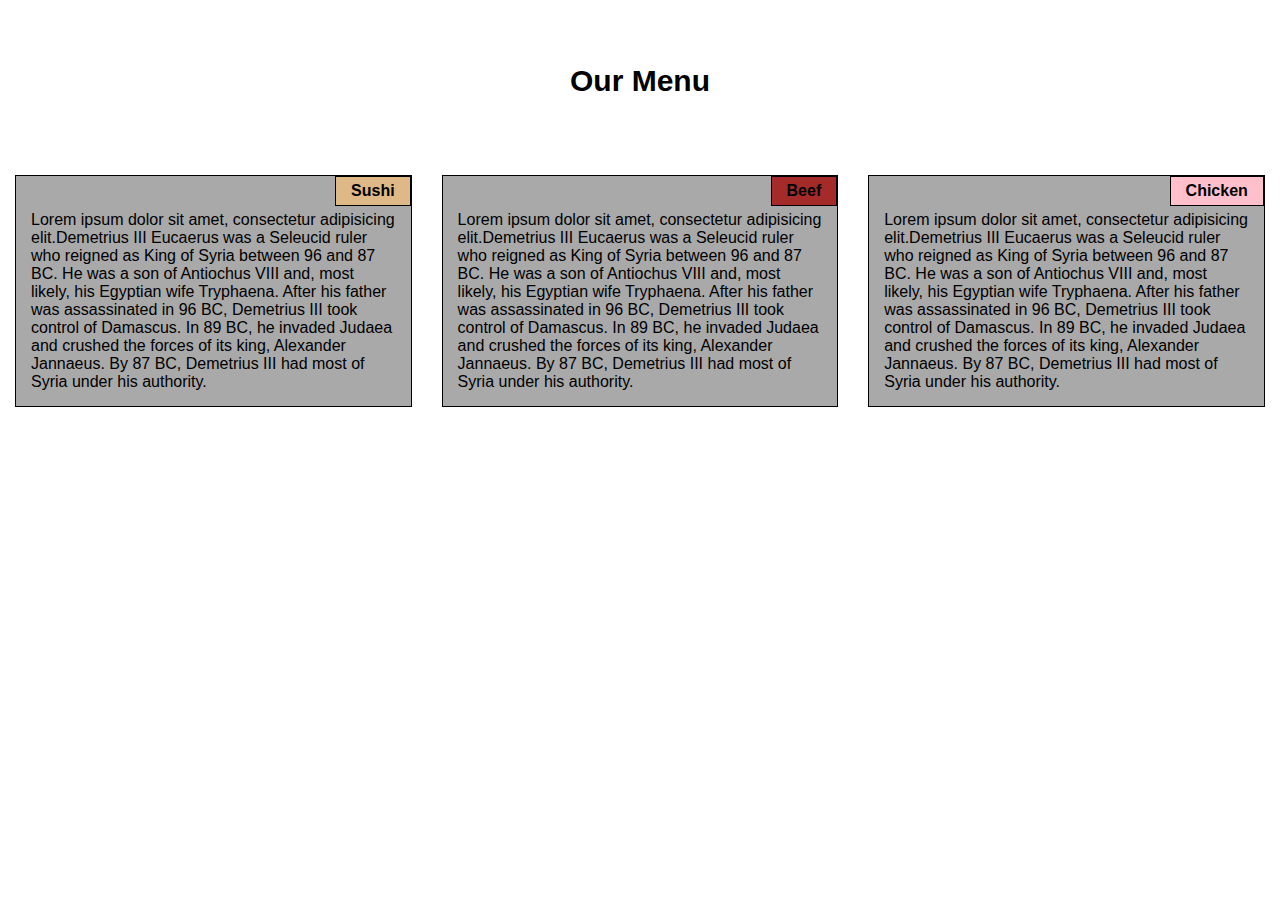
<file: module2-solution/index.html>
<!DOCTYPE html>
<html>
<head>
	<meta charset="utf-8">
	<title>ASSIGNMENT-MODULE 2</title>
	<meta name="viewport" content="width=device-width, initial-scale=1.0">
	<link rel="stylesheet" href="css/customstyle.css">
</head>
<body>
		<h1>Our Menu</h1>
		
			<section class="col-lg-4 col-md-6 col-sm-12">
				<div class="container">
					<h2 class="info1">Sushi </h2>
			<p>Lorem ipsum dolor sit amet, consectetur adipisicing elit.Demetrius III Eucaerus was a Seleucid ruler who reigned as King of Syria between 96 and 87 BC. He was a son of Antiochus VIII and, most likely, his Egyptian wife Tryphaena. After his father was assassinated in 96 BC, Demetrius III took control of Damascus. In 89 BC, he invaded Judaea and crushed the forces of its king, Alexander Jannaeus. By 87 BC, Demetrius III had most of Syria under his authority.</p>
			</div>
			</section>
			<section class="col-lg-4 col-md-6 col-sm-12">
				<div class="container">
					<h2 class="info2">Beef</h2>
			<p>Lorem ipsum dolor sit amet, consectetur adipisicing elit.Demetrius III Eucaerus was a Seleucid ruler who reigned as King of Syria between 96 and 87 BC. He was a son of Antiochus VIII and, most likely, his Egyptian wife Tryphaena. After his father was assassinated in 96 BC, Demetrius III took control of Damascus. In 89 BC, he invaded Judaea and crushed the forces of its king, Alexander Jannaeus. By 87 BC, Demetrius III had most of Syria under his authority.</p>
			</div>
			</section>
			<section class="col-lg-4 col-md-12 col-sm-12">
			<div class="container">
			<h2 class="info3">Chicken</h2>
			<p>Lorem ipsum dolor sit amet, consectetur adipisicing elit.Demetrius III Eucaerus was a Seleucid ruler who reigned as King of Syria between 96 and 87 BC. He was a son of Antiochus VIII and, most likely, his Egyptian wife Tryphaena. After his father was assassinated in 96 BC, Demetrius III took control of Damascus. In 89 BC, he invaded Judaea and crushed the forces of its king, Alexander Jannaeus. By 87 BC, Demetrius III had most of Syria under his authority.</p>
			</div>
			</section>
</body>
</html>
</file>
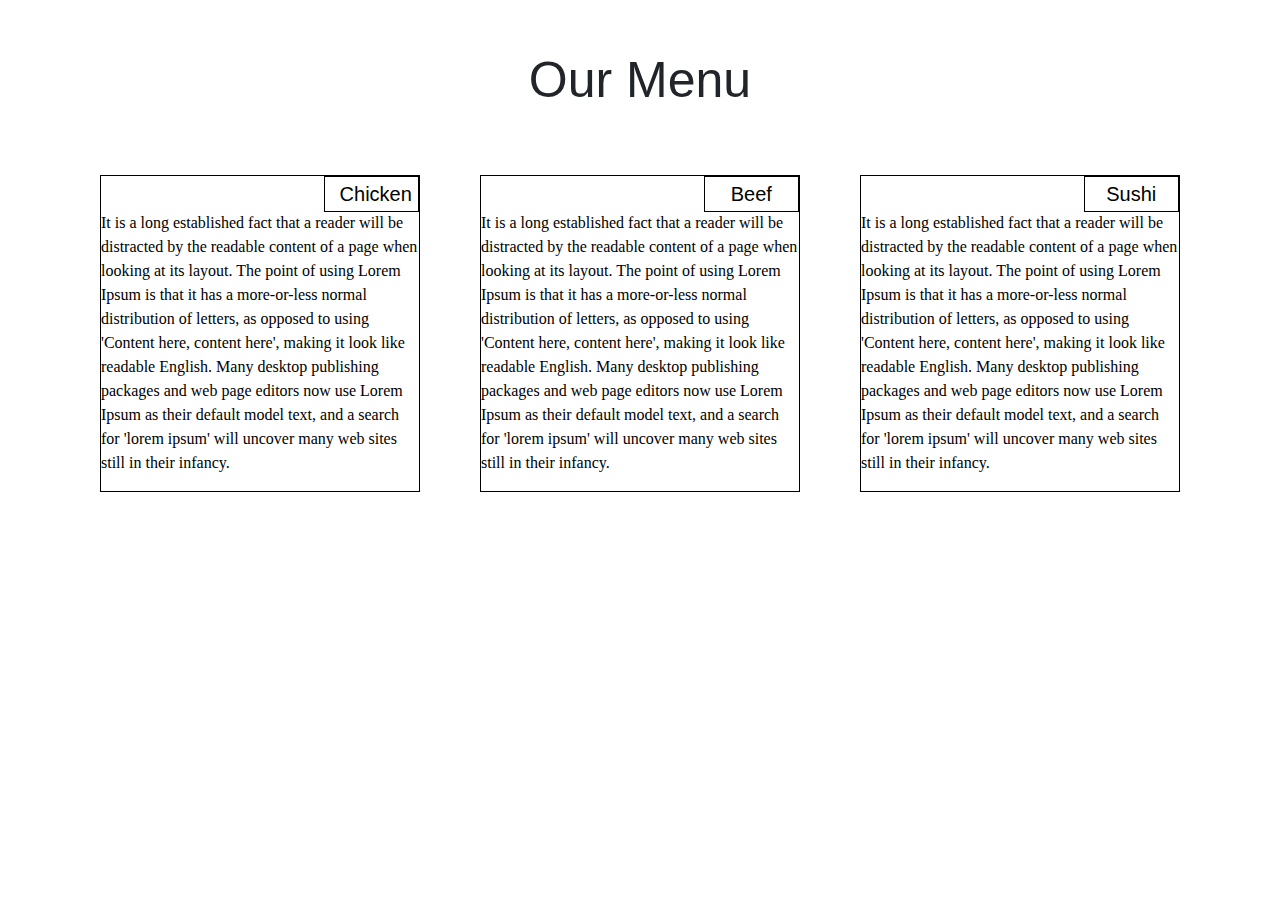
<file: site/bootstap.html>
<html lang="en">
  <head>
    <meta charset="utf-8">
    <meta http-equiv="X-UA-Compatible" content="IE=edge">
    <meta name="viewport" content="width=device-width, initial-scale=1">

    <!-- HTML5 shim and Respond.js for IE8 support of HTML5 elements and media queries -->
    <!-- WARNING: Respond.js doesn't work if you view the page via file:// -->
    <!--[if lt IE 9]>
      <script src="https://oss.maxcdn.com/html5shiv/3.7.2/html5shiv.min.js"></script>
      <script src="https://oss.maxcdn.com/respond/1.4.2/respond.min.js"></script>
    <![endif]-->

    <title>Boostrap Starter Page</title>
    <link rel="stylesheet" href="css/bootstrap.min.css">
    <link rel="stylesheet" href="css/styles.css">
  </head>
<body>

  <div class="container"> 
            <h1>Our Menu</h1>
            
    <div class="row"> 
    <div class="col-xs-12 col-sm-6 col-md-6 col-lg-4">
      <div class="box">
      <h5 class="info1"> Chicken </h5>
      <p>It is a long established fact that a reader will be distracted by the readable content of a page when looking at its layout. The point of using Lorem Ipsum is that it has a more-or-less normal distribution of letters, as opposed to using 'Content here, content here', making it look like readable English. Many desktop publishing packages and web page editors now use Lorem Ipsum as their default model text, and a search for 'lorem ipsum' will uncover many web sites still in their infancy.</p>
    </div>
  </div>

    <div class="col-xs-12 col-sm-6 col-md-6 col-lg-4">
       <div class="box">
      <h5 class="info2"> Beef </h5>
      <p>It is a long established fact that a reader will be distracted by the readable content of a page when looking at its layout. The point of using Lorem Ipsum is that it has a more-or-less normal distribution of letters, as opposed to using 'Content here, content here', making it look like readable English. Many desktop publishing packages and web page editors now use Lorem Ipsum as their default model text, and a search for 'lorem ipsum' will uncover many web sites still in their infancy.</p>
    </div>
  </div>

    <div class="col-xs-12 col-sm-12 col-md-12 col-lg-4">
      <div class="box">
      <h5 class="info3"> Sushi </h5>
      <p>It is a long established fact that a reader will be distracted by the readable content of a page when looking at its layout. The point of using Lorem Ipsum is that it has a more-or-less normal distribution of letters, as opposed to using 'Content here, content here', making it look like readable English. Many desktop publishing packages and web page editors now use Lorem Ipsum as their default model text, and a search for 'lorem ipsum' will uncover many web sites still in their infancy. </p>
    </div>
  </div>
  </div>
  </div>
  <!-- jQuery (Bootstrap JS plugins depend on it) -->
  <script src="jquery-3.2.1.slim.min.js"></script>
  <script src="js/bootstrap.min.js"></script>
  <!--<script src="js/script.js"></script>-->
</body>
</html>
</file>
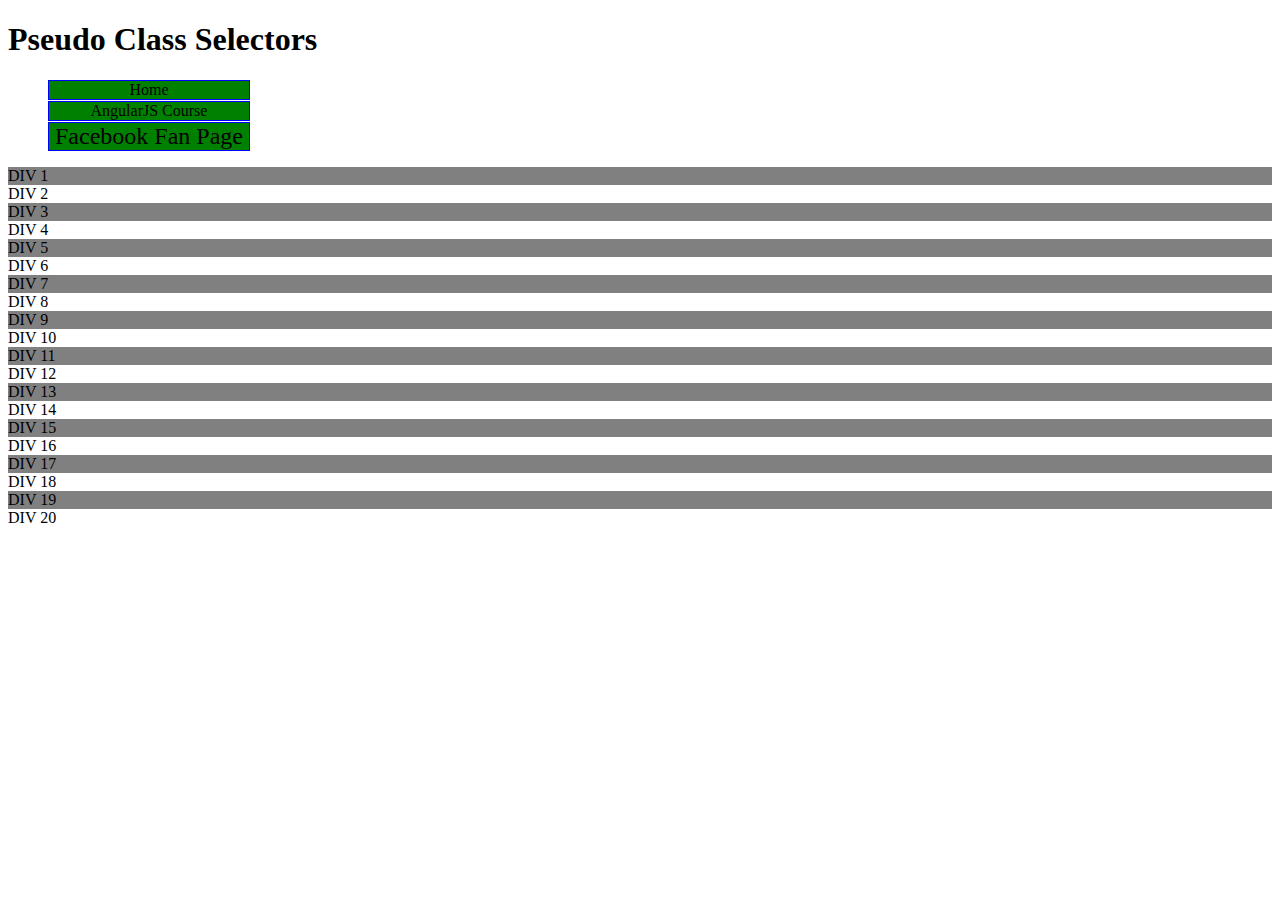
<file: site/Pseudo-Class Selectors.html>
<!DOCTYPE html>
<html>
<head>
	<title>LECTURE 15-4th June</title>
  <style>
/* Styles go here. */
header li {
  list-style: none;
}
a:link, a:visited {
  text-decoration: none;
  background-color: green;
  border: 1px solid blue;
  color: black;
  display: block;
  width: 200px;
  text-align: center;
  margin-bottom: 1px;
}

a:hover, a:active {
  background-color: red;
  color: purple;
}

header li:nth-child(3) {
  font-size: 24px;
}

section div:nth-child(odd) {
  background-color: gray;
}

section div:nth-child(4):hover {
  background-color: green;
  cursor: pointer;
}
</style>
</head>
<body>
<h1>Pseudo Class Selectors</h1>
<header>
  <ul>
    <li><a href="/">Home</a></li>
    <li><a href="http://goo.gl/V0Wl6s" target="_blank">AngularJS Course</a></li>
    <li><a href="http://www.facebook.com/CourseraWebDev" target="_blank">Facebook Fan Page</a></li>
  </ul>
</header>
<section>
  <div>DIV 1</div>
  <div>DIV 2</div>
  <div>DIV 3</div>
  <div>DIV 4</div>
  <div>DIV 5</div>
  <div>DIV 6</div>
  <div>DIV 7</div>
  <div>DIV 8</div>
  <div>DIV 9</div>
  <div>DIV 10</div>
  <div>DIV 11</div>
  <div>DIV 12</div>
  <div>DIV 13</div>
  <div>DIV 14</div>
  <div>DIV 15</div>
  <div>DIV 16</div>
  <div>DIV 17</div>
  <div>DIV 18</div>
  <div>DIV 19</div>
  <div>DIV 20</div>
</section>

</body>
</html>
</file>
<file: module2-solution/css/customstyle.css>
*{
	box-sizing: border-box;
	margin: 0px;
	padding:0px;
}
h1{
	font-size: 30px;
	text-align:center;
	font-family: sans-serif;
	margin-top: 5%;
	margin-bottom: 6%;
}
body{
	font-family: sans-serif;
	color: black;
	font-size: 100%;
}


h2{
	position: absolute;
	top:0px;
	right: 0px;
	float: none;
	border:1px solid black;
	padding-left: 15px;
	padding-right: 15px;
	padding-top: 5px;
	padding-bottom: 5px;
	text-align: center;
}
.container{
    clear: margin;
    position: relative;
    padding-left: 15px;
    padding-right: 15px;
    padding-bottom: 15px;
    padding-top: 35px;
    border: 1px solid black;
    margin-left: 15px;
    margin-right: 15px;
    margin-bottom: 15px;
    background-color: #A9A9A9;
    color:black;
  }
.info1{
	background-color: #DEB887;
	font-size: 100%;
	color: black;
}
.info2{
	background-color: brown;
	font-size: 100%;
	color: black;
}
.info3{
	background-color: pink;
	font-size: 100%;
	color: black;
}

/*****Large Devices****/
@media(min-width:992px){
	.col-lg-1,.col-lg-2,.col-lg-3,.col-lg-4,.col-lg-5,.col-lg-6,
	.col-lg-7,.col-lg-8,.col-lg-9,.col-lg-10,.col-lg-11,.col-lg-12
	{
		float:left;
		margin: auto;
	}
	section .col-lg
	.col-lg-1{
		width:8.33%;
	}
	.col-lg-2{
		width:16.66%;
	}
	.col-lg-3{
		width:25%;
	}
	.col-lg-4{
		width:33.33%;
	}
 	.col-lg-5 {
    width: 41.66%;
  }
  	.col-lg-6 {
    width: 50%;
  }
  	.col-lg-7 {
    width: 58.33%;
  }
  	.col-lg-8 {
    width: 66.66%;
  }
  	.col-lg-9 {
    width: 74.99%;
  }
  .col-lg-10 {
    width: 83.3‬3%;
  }
  .col-lg-11 {
     width: 91.66%;
  }
  .col-lg-12 {
    width: 100%;
  }
  
}

/***Medium Devices***/
@media(min-width:768px)and (max-width:991px){
	.col-md-1,.col-md-2,.col-md-3,.col-md-4,.col-md-5,.col-md-6,
	.col-md-7,.col-md-8,.col-md-9,.col-md-10,.col-md-11,.col-md-12
	{
		float: left;
		margin: auto;
	}
	.col-md-1{
		width:8.33%;
	}
	.col-md-2{
		width:16.66%;
	}
	.col-md-3{
		width:25%;
	}
	.col-md-4{
		width:33.33%;
	}
 	.col-md-5 {
    width: 41.66%;
  }
  	.col-md-6 {
    width: 50%;
  }
  	.col-md-7 {
    width: 58.33%;
  }
  	.col-md-8 {
    width: 66.66%;
  }
  	.col-md-9 {
    width: 74.99%;
  }
  .col-md-10 {
    width: 83.3‬3%;
  }
  .col-md-11 {
     width: 91.66%;
  }
  .col-md-12 {
    width: 100%;
  }
	
}

/****Small Devices***/
@media(max-width:767px){
	.col-sm-1,.col-sm-2,.col-sm-3,.col-sm-4,.col-sm-5,.col-sm-6,
	.col-sm-7,.col-sm-8,.col-sm-9,.col-sm-10,.col-sm-11,.col-sm-12
	{
		float: left;
		margin: auto;
		clear: both;
	}
	.col-sm-1{
		width:8.33%;
	}
	.col-sm-2{
		width:16.66%;
	}
	.col-sm-3{
		width:25%;
	}
	.col-sm-4{
		width:33.33%;
	}
 	.col-sm-5 {
    width: 41.66%;
  }
  	.col-sm-6 {
    width: 50%;
  }
  	.col-sm-7 {
    width: 58.33%;
  }
  	.col-sm-8 {
    width: 66.66%;
  }
  	.col-sm-9 {
    width: 74.99%;
  }
  .col-sm-10 {
    width: 83.3‬3%;
  }
  .col-sm-11 {
     width: 91.66%;
  }
  .col-sm-12 {
    width: 100%;
  }
}
</file>
<file: site/css/styles.css>
*{
  margin:0px;
  padding:0px;
  box-sizing: border-box;
}

h1{
  text-align: center;
  margin: 50px;
  font-family: sans-serif;
  font-size: 50px;
}

p{
  font-size: 100%;
  font-family: serif;
}

h5{
  position: absolute;
  width: 30%;
  top:0px;
  right: 0px;
  float:none;
  border: 1px solid black;
  padding-left: 15px;
  padding-right: 15px;
  padding-top: 5px;
  padding-bottom: 5px;
  text-align: center;

}

.box{
  clear: margin;
  border:1px solid black;
  position: relative;
  color:black;
  padding-bottom: 15px 15px 15px;
  padding-top: 35px;
  margin:15px;
}

/* For screens that has 992px width or less*/ 
@media screen and (max-width: 992px) { 
  body { 
    background-color: red; 
    color: green; 
  } 
  
} 

/* For screens that has 768px or less*/ 
@media screen and (max-width: 768px) 
{ 
  body 
  { 
    background-color: yellow; 
    color: black; 
  } 
  
}
/* For screens that has 600px or less*/ 
@media screen and (max-width: 600px) 
{ 
  body 
  { 
    background-color: green; 
    color: black; 
  } 
  
}
</file>
